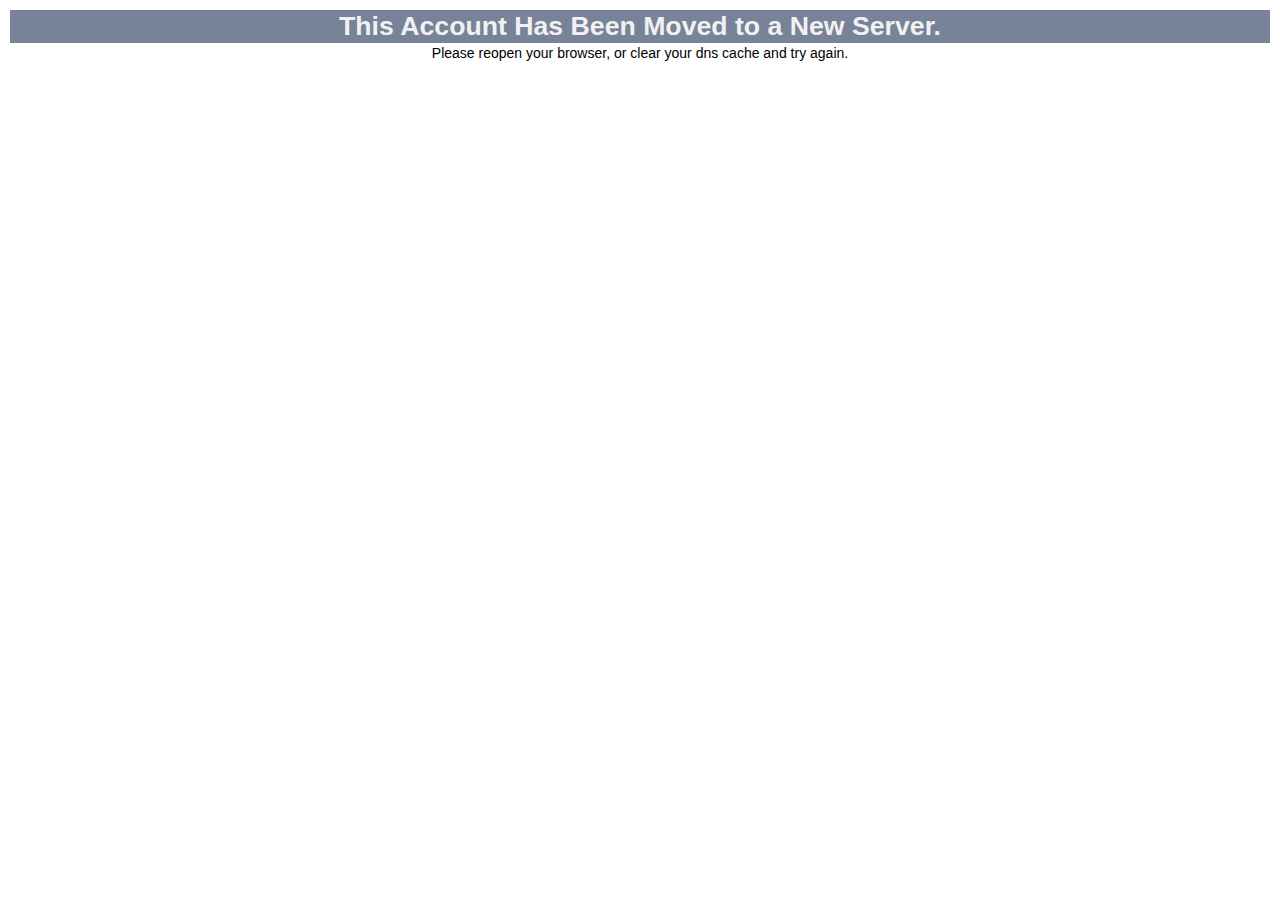
<file: moving.page/index.html>
<HTML>
<head>
<style>
a { font-family: arial, verdana; font-size: 14px; color: #000000; text-decoration: none; }
a:hover { text-decoration: underline; }
body { background-color: #FFF; font-family: arial, verdana, sans-serif; font-size: 14px;}
.cellheader { border-top: 1px #374646 solid; border-left: 1px #374646 solid; border-right: 1px #374646 solid; border-bottom: 1px #374646 solid; font-family: verdana, arial; font-size: 20pt; font-weight: normal; color: #F1F1F1; }
</style>
</head>
<body bgcolor="#ffffff">
<table link="#0000ee" vlink="#0000ee" text="#000000" align="center" bgcolor="#ffffff" border="0" width="100%">
<tbody>
<tr class="cellheader">
<td bgcolor="#788298">
<center>
<b>
This Account Has Been Moved to a New Server.
</b>
</center>
</td>
</tr>
</tbody>
</table>
<center>
Please reopen your browser, or clear your dns cache and try again.
</center>
</body>
</html>
</file>
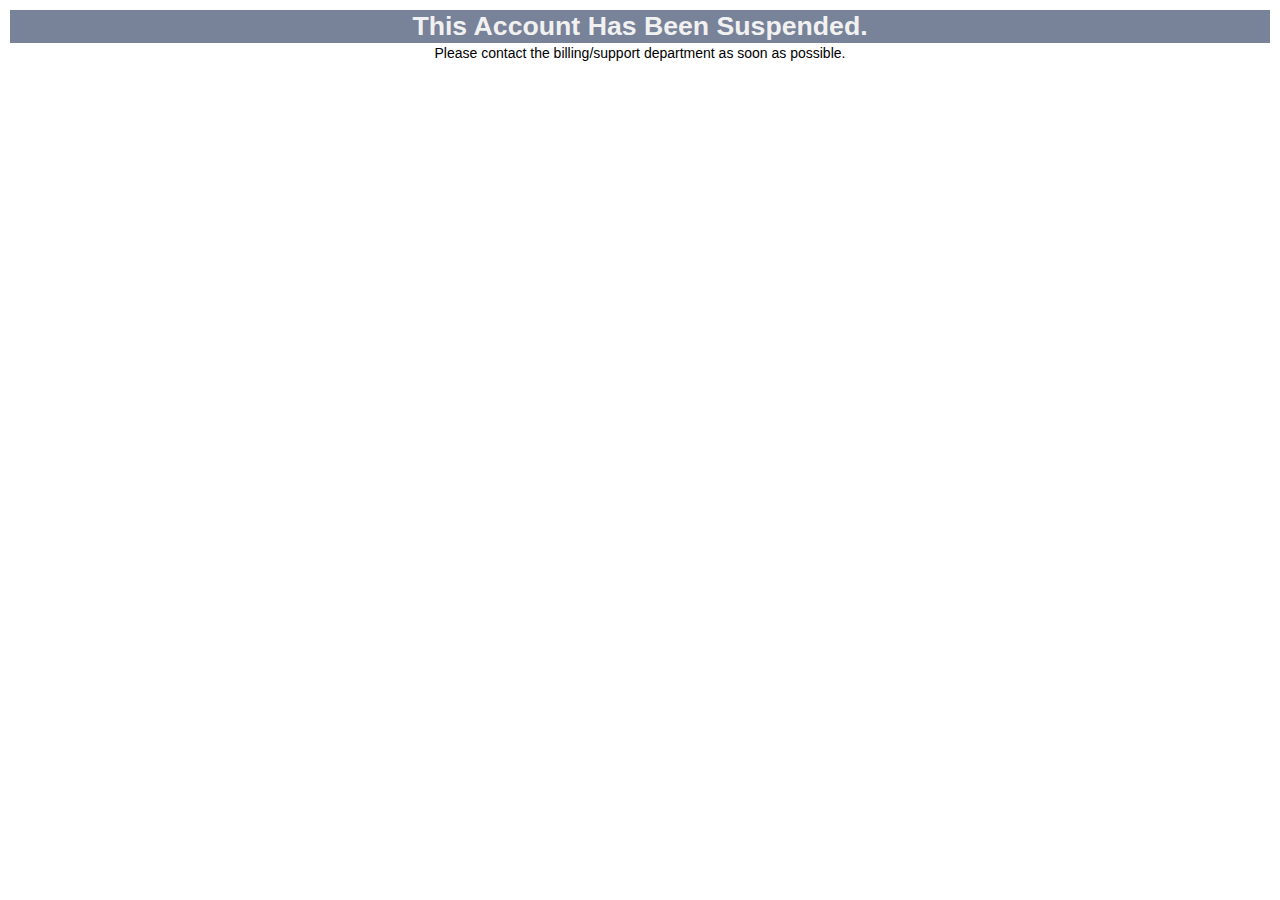
<file: suspended.page/index.html>
<HTML>
<head>
<style>
a { font-family: arial, verdana; font-size: 14px; color: #000000; text-decoration: none; }
a:hover { text-decoration: underline; }


body { background-color: #FFF; font-family: arial, verdana, sans-serif; font-size: 14px;}
.cellheader { border-top: 1px #374646 solid; border-left: 1px #374646 solid; border-right: 1px #374646 solid; border-bottom: 1px #374646 solid; font-family: verdana, arial; font-size: 20pt; font-weight: normal; color: #F1F1F1; }
</style>
</head>
<body>
<table align="center" bgcolor="#ffffff" border="0" width="100%">
<tbody>
<tr class="cellheader">
<td bgcolor="#788298">
<center>
<b>
This Account Has Been Suspended.
</b>
</center>
</td>
</tr>
</tbody>
</table>
<center>
Please contact the billing/support department as soon as possible.
</center>
</body>
</html>
</file>
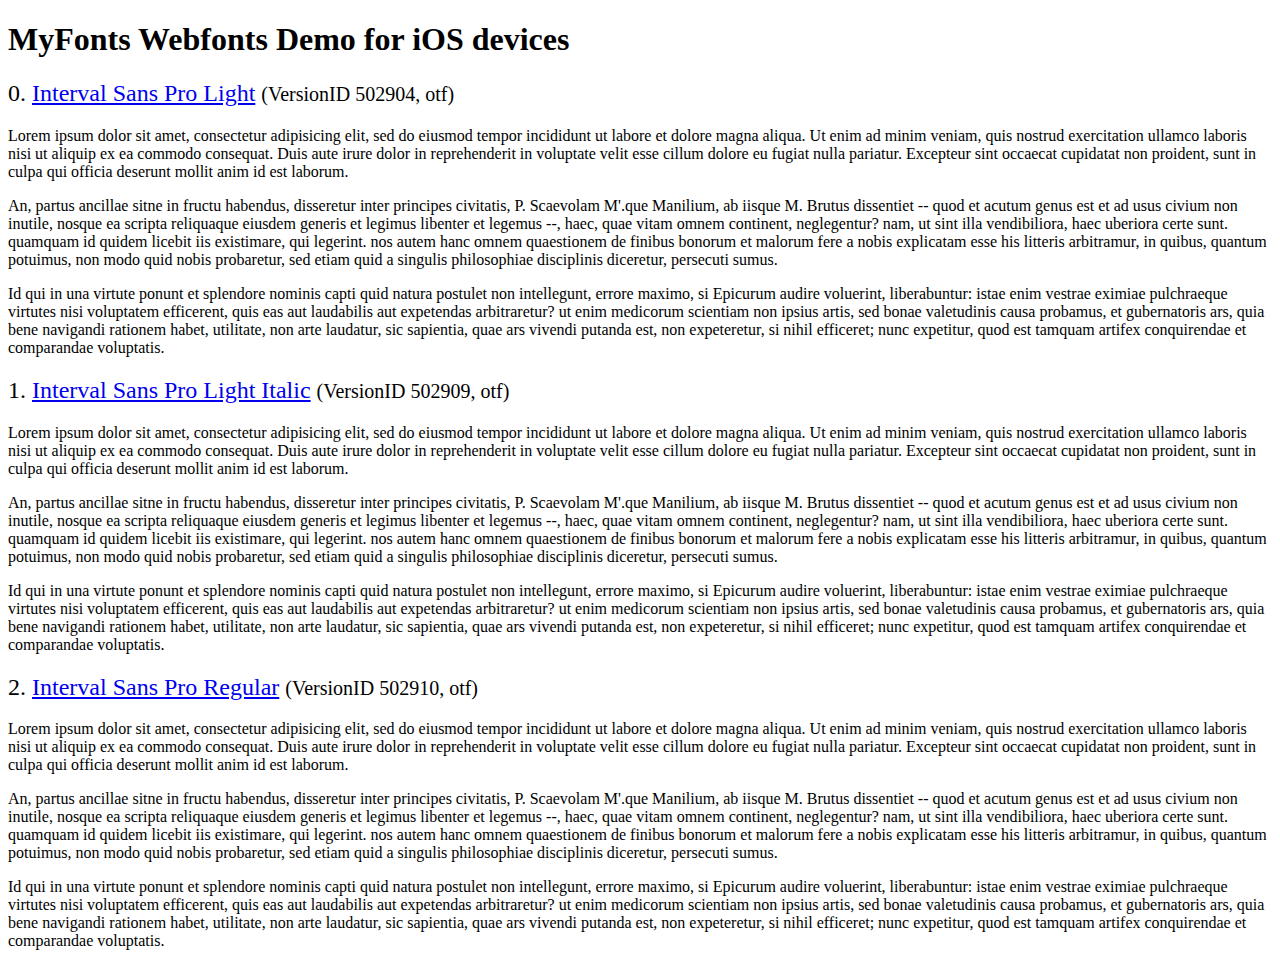
<file: assets/intervalsans/webfonts/svg/index.html>
<!DOCTYPE html>
<html>
<head>
<title>MyFonts Webfonts Demo for iOS devices</title>
<meta http-equiv="content-type" content="text/html; charset=utf-8" />

<style type="text/css" media="all">

	h2 {
		 font-weight:normal;
	}

		
	@font-face {
		font-family:"IntervalSansPro-Light";
		src:url("style_199602.svg#IntervalSansPro-Light") format("svg");
	}
	
	.webfont_0 {
		font-family: IntervalSansPro-Light;
	}
		
	@font-face {
		font-family:"IntervalSansPro-LightIt";
		src:url("style_199607.svg#IntervalSansPro-LightIt") format("svg");
	}
	
	.webfont_1 {
		font-family: IntervalSansPro-LightIt;
	}
		
	@font-face {
		font-family:"IntervalSansPro-Regular";
		src:url("style_199608.svg#IntervalSansPro-Regular") format("svg");
	}
	
	.webfont_2 {
		font-family: IntervalSansPro-Regular;
	}
		
</style>

</head>

<body>

<h1>MyFonts Webfonts Demo for iOS devices</h1>


<h2>0. <span class='webfont_0'><a href='http://new.myfonts.com/search/style::199602/'>Interval Sans Pro Light</a></span>
<small>(VersionID 502904, otf)</small>
</h2>

<p class='webfont_0'>Lorem ipsum dolor sit amet, consectetur adipisicing elit, sed do eiusmod tempor incididunt ut labore et dolore magna aliqua. Ut enim ad minim veniam, quis nostrud exercitation ullamco laboris nisi ut aliquip ex ea commodo consequat. Duis aute irure dolor in reprehenderit in voluptate velit esse cillum dolore eu fugiat nulla pariatur. Excepteur sint occaecat cupidatat non proident, sunt in culpa qui officia deserunt mollit anim id est laborum.</p>

<p class='webfont_0'>An, partus ancillae sitne in fructu habendus, disseretur inter principes civitatis, P. Scaevolam M'.que Manilium, ab iisque M. Brutus dissentiet -- quod et acutum genus est et ad usus civium non inutile, nosque ea scripta reliquaque eiusdem generis et legimus libenter et legemus --, haec, quae vitam omnem continent, neglegentur? nam, ut sint illa vendibiliora, haec uberiora certe sunt. quamquam id quidem licebit iis existimare, qui legerint. nos autem hanc omnem quaestionem de finibus bonorum et malorum fere a nobis explicatam esse his litteris arbitramur, in quibus, quantum potuimus, non modo quid nobis probaretur, sed etiam quid a singulis philosophiae disciplinis diceretur, persecuti sumus.</p>

<p class='webfont_0'>Id qui in una virtute ponunt et splendore nominis capti quid natura postulet non intellegunt, errore maximo, si Epicurum audire voluerint, liberabuntur: istae enim vestrae eximiae pulchraeque virtutes nisi voluptatem efficerent, quis eas aut laudabilis aut expetendas arbitraretur? ut enim medicorum scientiam non ipsius artis, sed bonae valetudinis causa probamus, et gubernatoris ars, quia bene navigandi rationem habet, utilitate, non arte laudatur, sic sapientia, quae ars vivendi putanda est, non expeteretur, si nihil efficeret; nunc expetitur, quod est tamquam artifex conquirendae et comparandae voluptatis.</p>



<h2>1. <span class='webfont_1'><a href='http://new.myfonts.com/search/style::199607/'>Interval Sans Pro Light Italic</a></span>
<small>(VersionID 502909, otf)</small>
</h2>

<p class='webfont_1'>Lorem ipsum dolor sit amet, consectetur adipisicing elit, sed do eiusmod tempor incididunt ut labore et dolore magna aliqua. Ut enim ad minim veniam, quis nostrud exercitation ullamco laboris nisi ut aliquip ex ea commodo consequat. Duis aute irure dolor in reprehenderit in voluptate velit esse cillum dolore eu fugiat nulla pariatur. Excepteur sint occaecat cupidatat non proident, sunt in culpa qui officia deserunt mollit anim id est laborum.</p>

<p class='webfont_1'>An, partus ancillae sitne in fructu habendus, disseretur inter principes civitatis, P. Scaevolam M'.que Manilium, ab iisque M. Brutus dissentiet -- quod et acutum genus est et ad usus civium non inutile, nosque ea scripta reliquaque eiusdem generis et legimus libenter et legemus --, haec, quae vitam omnem continent, neglegentur? nam, ut sint illa vendibiliora, haec uberiora certe sunt. quamquam id quidem licebit iis existimare, qui legerint. nos autem hanc omnem quaestionem de finibus bonorum et malorum fere a nobis explicatam esse his litteris arbitramur, in quibus, quantum potuimus, non modo quid nobis probaretur, sed etiam quid a singulis philosophiae disciplinis diceretur, persecuti sumus.</p>

<p class='webfont_1'>Id qui in una virtute ponunt et splendore nominis capti quid natura postulet non intellegunt, errore maximo, si Epicurum audire voluerint, liberabuntur: istae enim vestrae eximiae pulchraeque virtutes nisi voluptatem efficerent, quis eas aut laudabilis aut expetendas arbitraretur? ut enim medicorum scientiam non ipsius artis, sed bonae valetudinis causa probamus, et gubernatoris ars, quia bene navigandi rationem habet, utilitate, non arte laudatur, sic sapientia, quae ars vivendi putanda est, non expeteretur, si nihil efficeret; nunc expetitur, quod est tamquam artifex conquirendae et comparandae voluptatis.</p>



<h2>2. <span class='webfont_2'><a href='http://new.myfonts.com/search/style::199608/'>Interval Sans Pro Regular</a></span>
<small>(VersionID 502910, otf)</small>
</h2>

<p class='webfont_2'>Lorem ipsum dolor sit amet, consectetur adipisicing elit, sed do eiusmod tempor incididunt ut labore et dolore magna aliqua. Ut enim ad minim veniam, quis nostrud exercitation ullamco laboris nisi ut aliquip ex ea commodo consequat. Duis aute irure dolor in reprehenderit in voluptate velit esse cillum dolore eu fugiat nulla pariatur. Excepteur sint occaecat cupidatat non proident, sunt in culpa qui officia deserunt mollit anim id est laborum.</p>

<p class='webfont_2'>An, partus ancillae sitne in fructu habendus, disseretur inter principes civitatis, P. Scaevolam M'.que Manilium, ab iisque M. Brutus dissentiet -- quod et acutum genus est et ad usus civium non inutile, nosque ea scripta reliquaque eiusdem generis et legimus libenter et legemus --, haec, quae vitam omnem continent, neglegentur? nam, ut sint illa vendibiliora, haec uberiora certe sunt. quamquam id quidem licebit iis existimare, qui legerint. nos autem hanc omnem quaestionem de finibus bonorum et malorum fere a nobis explicatam esse his litteris arbitramur, in quibus, quantum potuimus, non modo quid nobis probaretur, sed etiam quid a singulis philosophiae disciplinis diceretur, persecuti sumus.</p>

<p class='webfont_2'>Id qui in una virtute ponunt et splendore nominis capti quid natura postulet non intellegunt, errore maximo, si Epicurum audire voluerint, liberabuntur: istae enim vestrae eximiae pulchraeque virtutes nisi voluptatem efficerent, quis eas aut laudabilis aut expetendas arbitraretur? ut enim medicorum scientiam non ipsius artis, sed bonae valetudinis causa probamus, et gubernatoris ars, quia bene navigandi rationem habet, utilitate, non arte laudatur, sic sapientia, quae ars vivendi putanda est, non expeteretur, si nihil efficeret; nunc expetitur, quod est tamquam artifex conquirendae et comparandae voluptatis.</p>




</body>
</html>
</file>
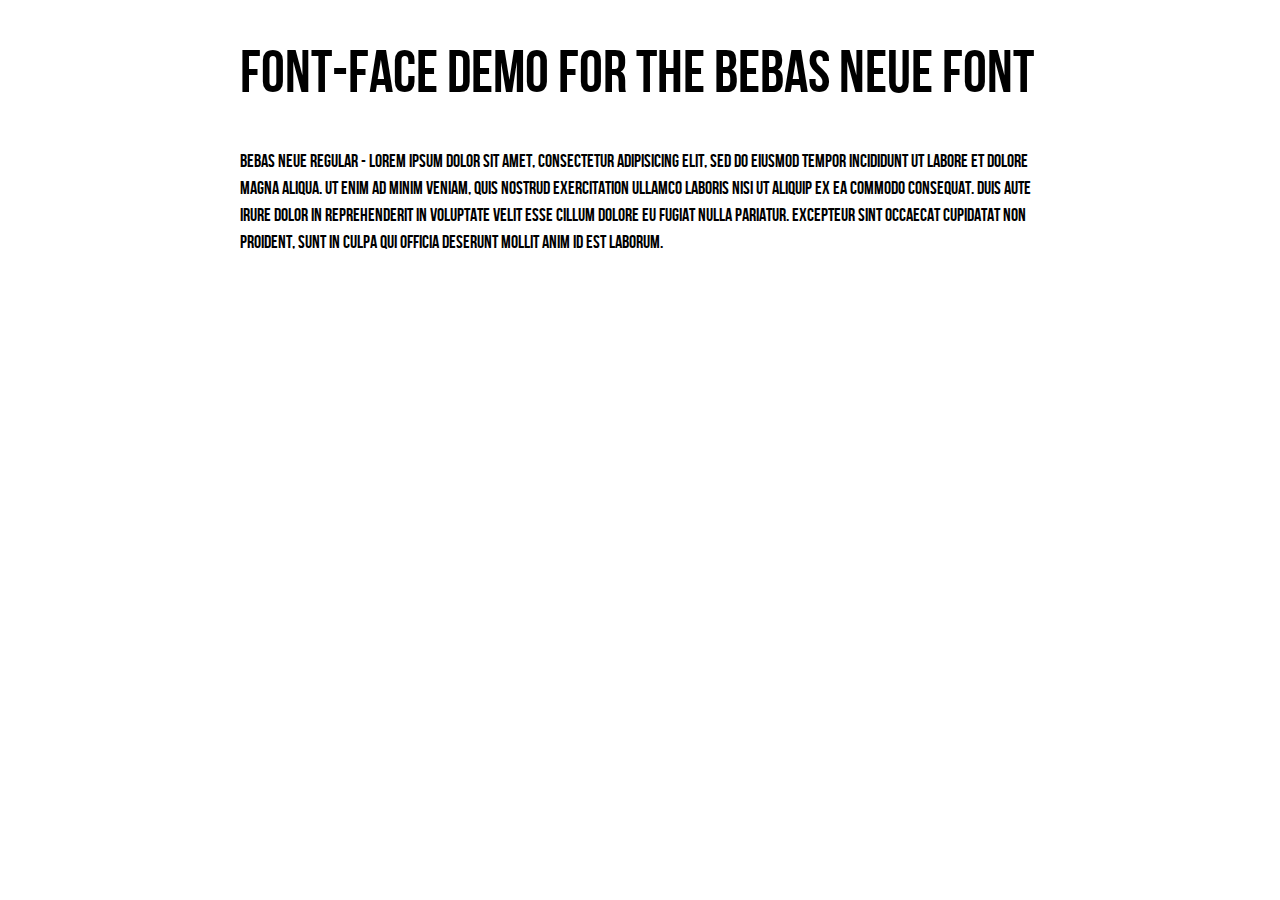
<file: css/bebas-neue-fontfacekit/demo.html>
<!DOCTYPE html PUBLIC "-//W3C//DTD XHTML 1.0 Strict//EN"
	"http://www.w3.org/TR/xhtml1/DTD/xhtml1-strict.dtd">

<html xmlns="http://www.w3.org/1999/xhtml" xml:lang="en" lang="en">
<head>
	<meta http-equiv="Content-Type" content="text/html; charset=utf-8"/>

	<title>Font Face Demo</title>
	<link rel="stylesheet" href="stylesheet.css" type="text/css" charset="utf-8">
	<style type="text/css" media="screen">
		h1.fontface {font: 60px/68px 'BebasNeueRegular', Arial, sans-serif;letter-spacing: 0;}

		p.style1 {font: 18px/27px 'BebasNeueRegular', Arial, sans-serif;}
		
		#container {
			width: 800px;
			margin-left: auto;
			margin-right: auto;
		}
	</style>
</head>

<body>
	<div id="container">
		<h1 class="fontface">FONT-FACE DEMO FOR THE BEBAS NEUE FONT</h1>
	
	 

	<p class="style1">Bebas Neue Regular - Lorem ipsum dolor sit amet, consectetur adipisicing elit, sed do eiusmod tempor incididunt ut labore et dolore magna aliqua. Ut enim ad minim veniam, quis nostrud exercitation ullamco laboris nisi ut aliquip ex ea commodo consequat. Duis aute irure dolor in reprehenderit in voluptate velit esse cillum dolore eu fugiat nulla pariatur. Excepteur sint occaecat cupidatat non proident, sunt in culpa qui officia deserunt mollit anim id est laborum.</p>

		</div>
</body>
</html>
</file>
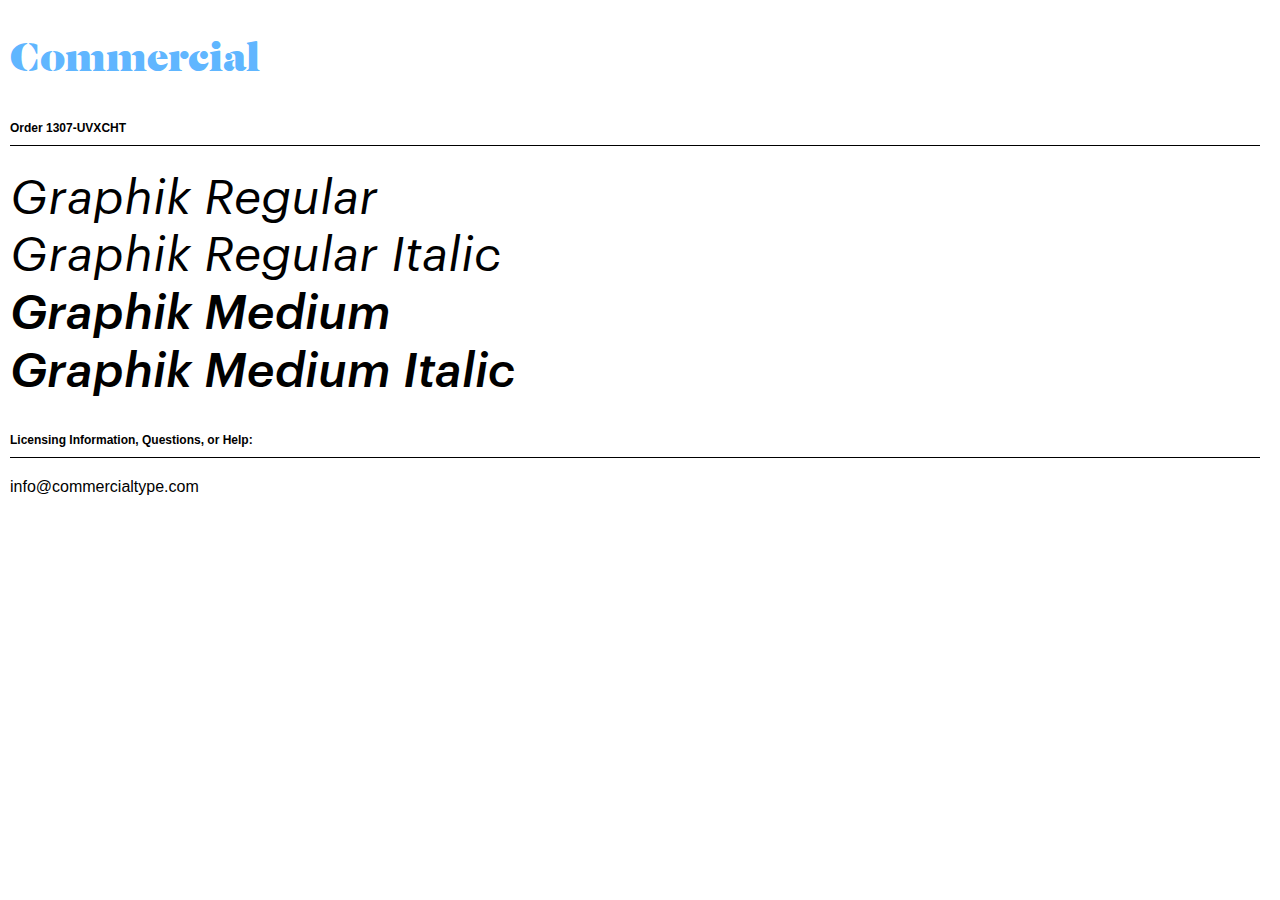
<file: css/commercial-type-1307-UVXCHT-web/1307-UVXCHT.html>
<!DOCTYPE HTML>
<html>
	<head>
		<meta content="text/html; charset=utf-8" http-equiv="Content-Type" />
		<title>Commercial Type Webfonts | License 1307-UVXCHT</title>
		<link rel="stylesheet" type="text/css" href="1307-UVXCHT.css">
		<style type="text/css">

/*
	This font software is the property of Commercial Type.

	You may not modify the font software, use it on another website, or install it on a computer.

	License information is available at http://commercialtype.com/eula
	For more information please visit Commercial Type at http://commercialtype.com or email us at info[at]commercialtype.com

	Copyright (C) 2013 Schwartzco Inc.
	1307-UVXCHT
*/
			@font-face {
			  font-family: 'Commercial';
			  src:	url([data-uri]) format('TrueType');
					url([data-uri]) format('woff');
				font-style: normal;
				font-weight: normal;
				font-stretch: normal;
			}

			body {
				background-color: white;
				padding: 10px;
				margin: 0px;
				font-family: Helvetica;
			}
			
			h1 {
				font-family: "Commercial";
				font-weight: normal;
				font-size: 42px;
				color:#60B6FF;
				margin: 30px 0px 0px 0px;
				padding: 0px 0px 0px 0px;
			}

			h2 {
				font-family: Helvetica;
				font-weight: bold;
				font-size: 12px;
				margin: 40px 10px 20px 0px;
				padding: 0px 0px 10px 0px;
				border-bottom: 1px solid black;
			}

			p {
				margin: 0px 0px 2px 0px;
				font-stretch: normal;
				line-height: 115%;
				font-size:48px;
			}

			a {
				text-decoration: none;
				color: black;
			}			
		</style>

	</head>
	<body>

	<a href="http://commercialtype.com"><h1>Commercial</h1></a>

		<h2>Order 1307-UVXCHT</h2>
		
<p class="Graphik-Regular-Web">Graphik Regular</p>
<p class="Graphik-RegularItalic-Web">Graphik Regular Italic</p>
<p class="Graphik-Medium-Web">Graphik Medium</p>
<p class="Graphik-MediumItalic-Web">Graphik Medium Italic</p>


		<h2>Licensing Information, Questions, or Help:</h2>
		<a href="mailto:info@commercialtype.com">info@commercialtype.com</a>

	</body>
</html>
</file>
<file: css/bebas-neue-fontfacekit/stylesheet.css>
/* Generated by Font Squirrel (http://www.fontsquirrel.com) on March 5, 2011 11:35:07 PM America/New_York */



@font-face {
    font-family: 'BebasNeueRegular';
    src: url('BebasNeue-webfont.eot');
    src: url('BebasNeue-webfont.eot?iefix') format('eot'),
         url('BebasNeue-webfont.woff') format('woff'),
         url('BebasNeue-webfont.ttf') format('truetype'),
         url('BebasNeue-webfont.svg#webfontfvFLBU0N') format('svg');
    font-weight: normal;
    font-style: normal;

}
</file>
<file: css/commercial-type-1307-UVXCHT-web/1307-UVXCHT.css>
/*
        This font software is the property of Commercial Type.

        You may not modify the font software, use it on another website, or install it on a computer.

        License information is available at http://commercialtype.com/eula
        For more information please visit Commercial Type at http://commercialtype.com or email us at info[at]commercialtype.com

        Copyright (C) 2013 Schwartzco Inc.
        License: 1307-UVXCHT     
*/


@font-face {
  font-family: 'Graphik-Regular';
  src: url('Graphik-Regular-Web.eot');
  src: url('Graphik-Regular-Web.eot?#iefix') format('embedded-opentype'),
     url('Graphik-Regular-Web.woff') format('woff'),
     url('Graphik-Regular-Web.ttf') format('truetype'),
     url('Graphik-Regular-Web.svg#Graphik Web') format('svg');
  font-weight:  400;
  font-style:   normal;
  font-stretch: normal;
}

.Graphik-Regular-Web {
  font-family: 'Graphik Web';
  font-weight:  400;
  font-style:   normal;
  font-stretch: normal;
}


@font-face {
  font-family: 'Graphik Web';
  src: url('Graphik-RegularItalic-Web.eot');
  src: url('Graphik-RegularItalic-Web.eot?#iefix') format('embedded-opentype'),
     url('Graphik-RegularItalic-Web.woff') format('woff'),
     url('Graphik-RegularItalic-Web.ttf') format('truetype'),
     url('Graphik-RegularItalic-Web.svg#Graphik Web') format('svg');
  font-weight:  400;
  font-style:   italic;
  font-stretch: normal;
}

.Graphik-RegularItalic-Web {
  font-family: 'Graphik Web';
  font-weight:  400;
  font-style:   italic;
  font-stretch: normal;
}


@font-face {
  font-family: 'Graphik-Medium';
  src: url('Graphik-Medium-Web.eot');
  src: url('Graphik-Medium-Web.eot?#iefix') format('embedded-opentype'),
     url('Graphik-Medium-Web.woff') format('woff'),
     url('Graphik-Medium-Web.ttf') format('truetype'),
     url('Graphik-Medium-Web.svg#Graphik Web') format('svg');
  font-weight:  500;
  font-style:   normal;
  font-stretch: normal;
}

.Graphik-Medium-Web {
  font-family: 'Graphik Web';
  font-weight:  500;
  font-style:   normal;
  font-stretch: normal;
}


@font-face {
  font-family: 'Graphik Web';
  src: url('Graphik-MediumItalic-Web.eot');
  src: url('Graphik-MediumItalic-Web.eot?#iefix') format('embedded-opentype'),
     url('Graphik-MediumItalic-Web.woff') format('woff'),
     url('Graphik-MediumItalic-Web.ttf') format('truetype'),
     url('Graphik-MediumItalic-Web.svg#Graphik Web') format('svg');
  font-weight:  500;
  font-style:   italic;
  font-stretch: normal;
}

.Graphik-MediumItalic-Web {
  font-family: 'Graphik Web';
  font-weight:  500;
  font-style:   italic;
  font-stretch: normal;
}
</file>
